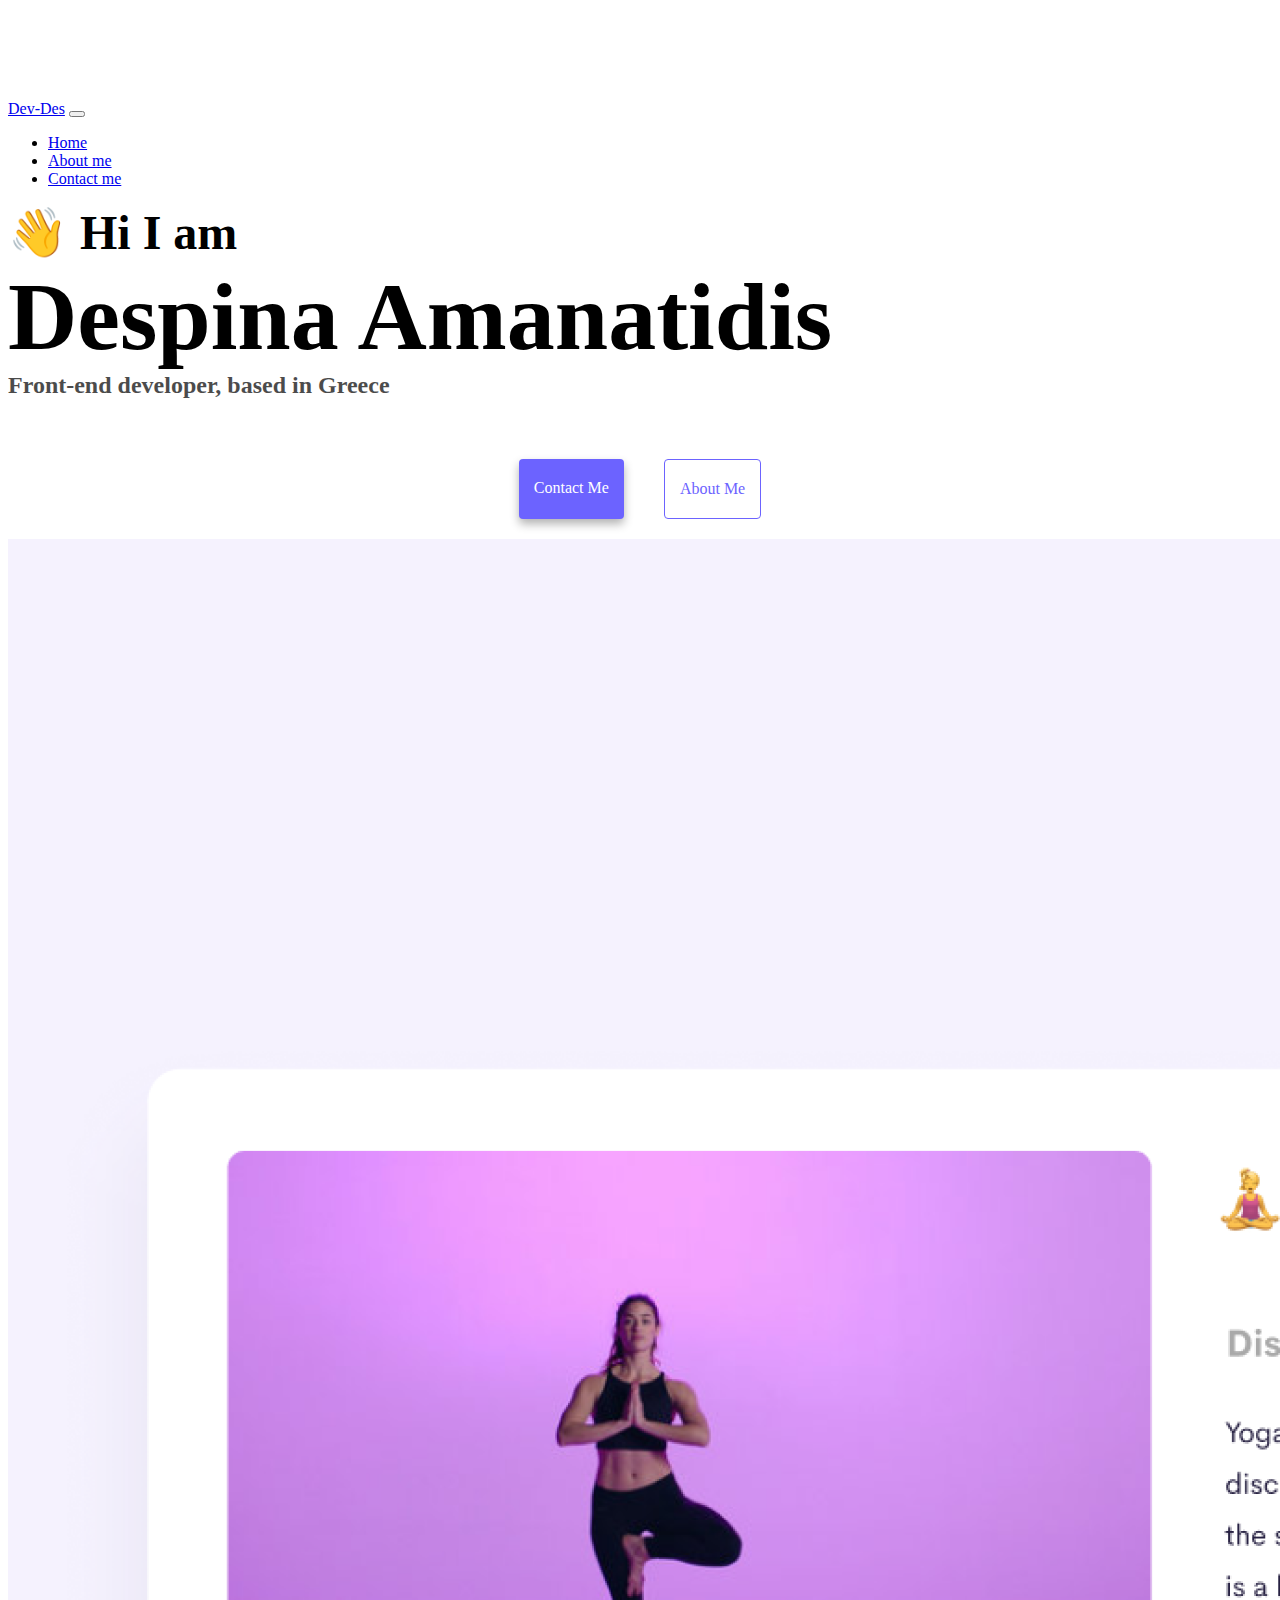
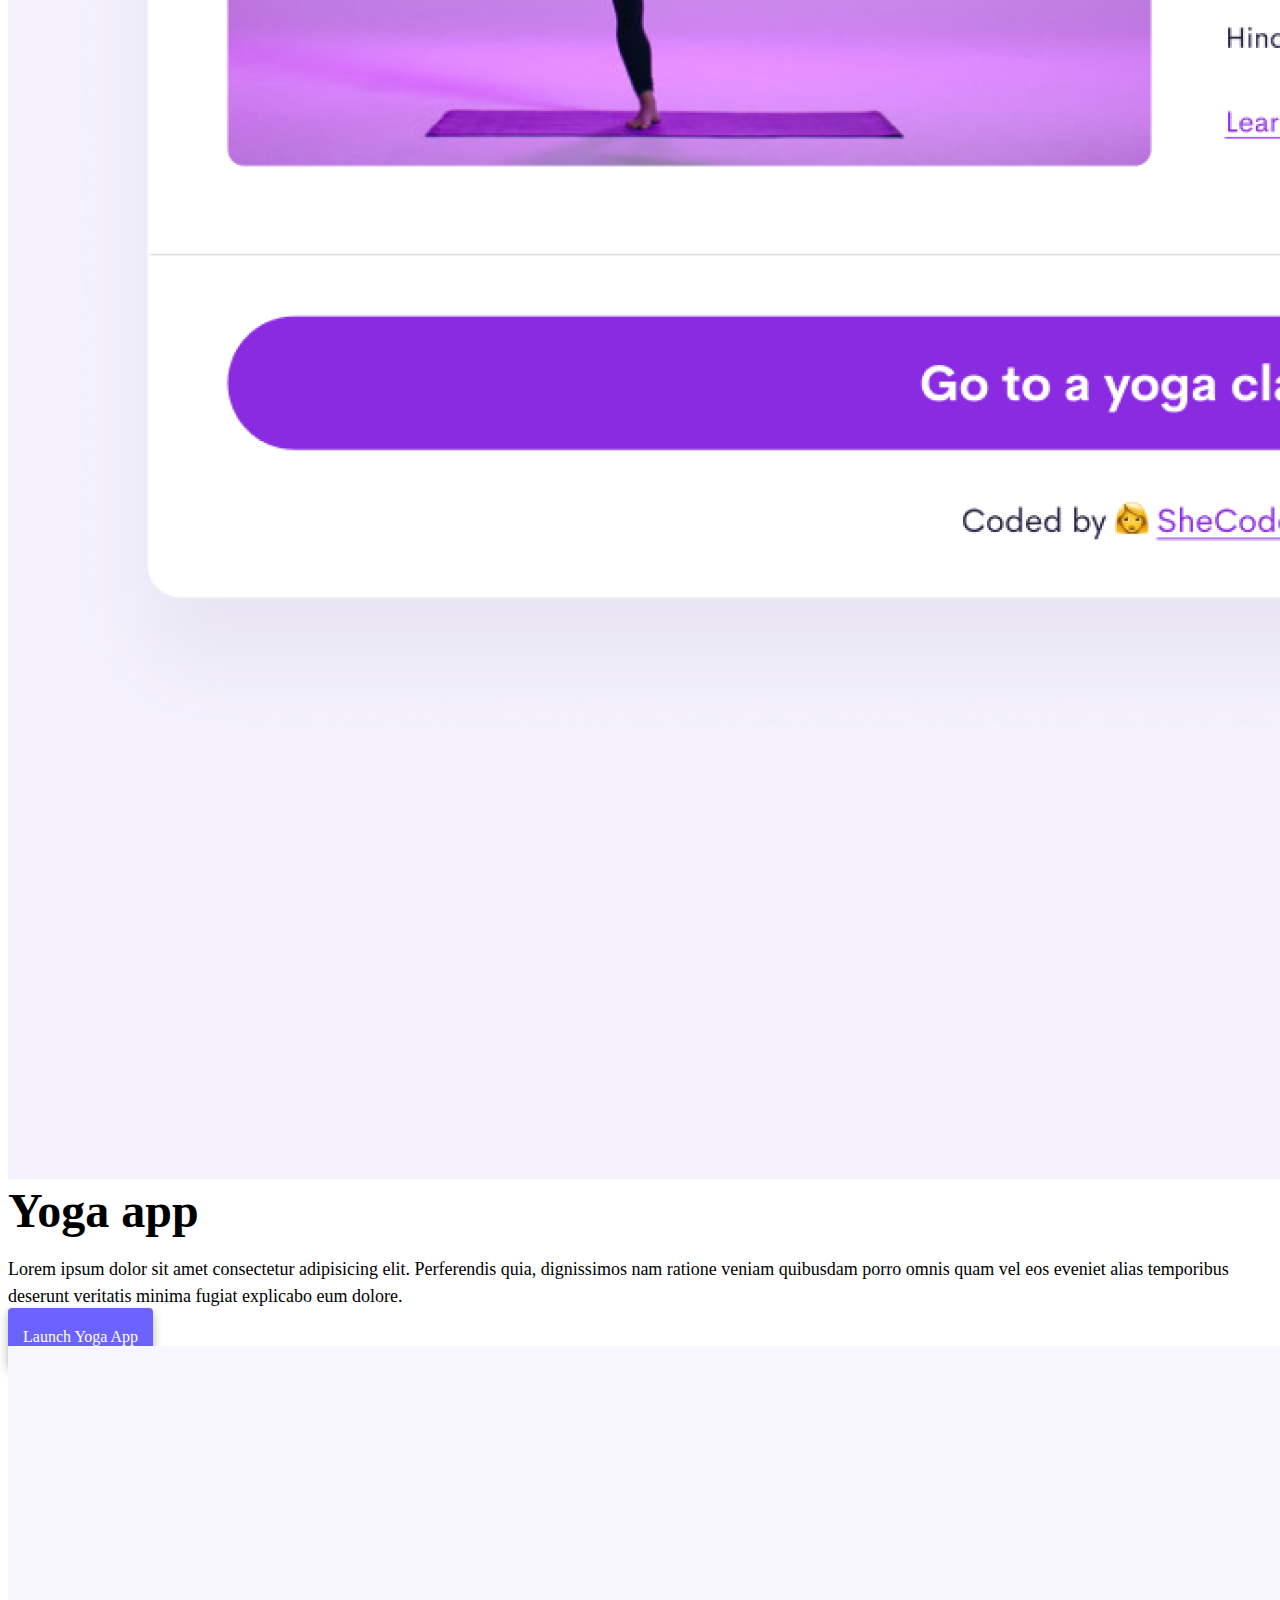
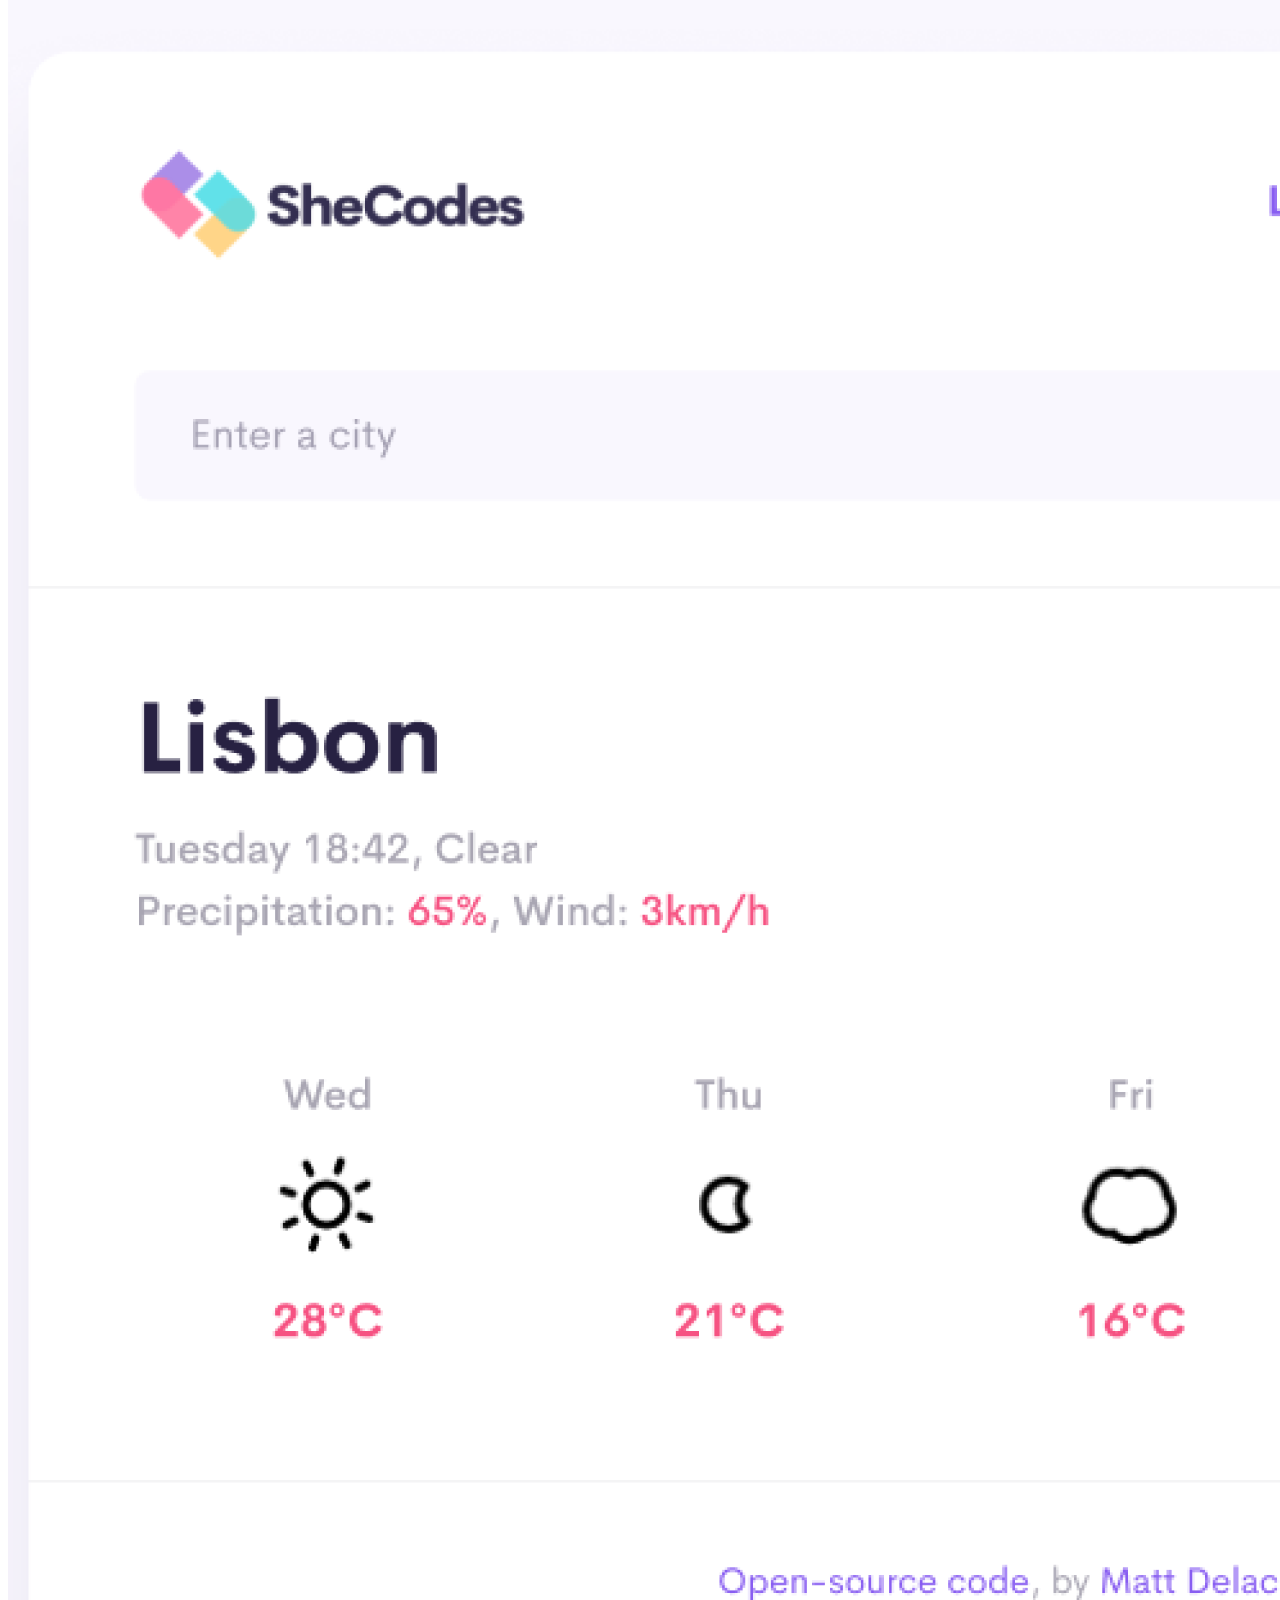
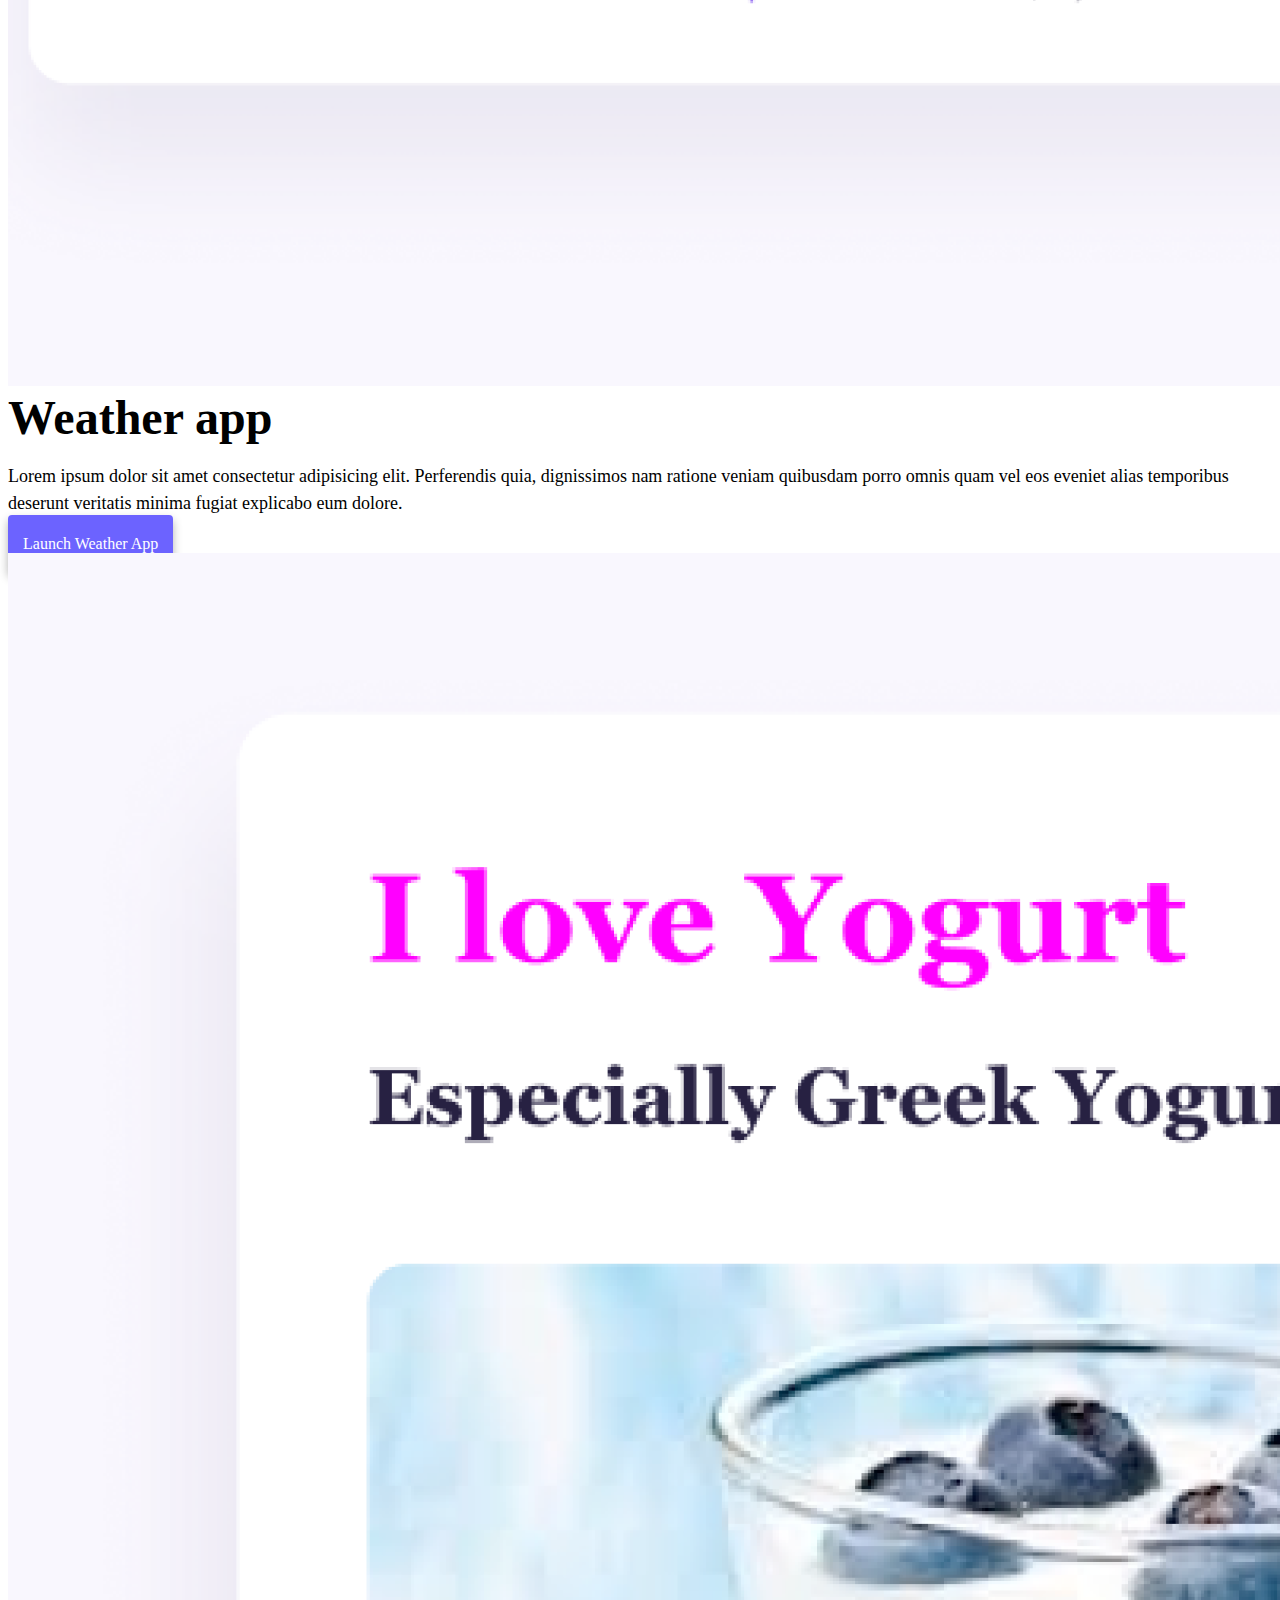
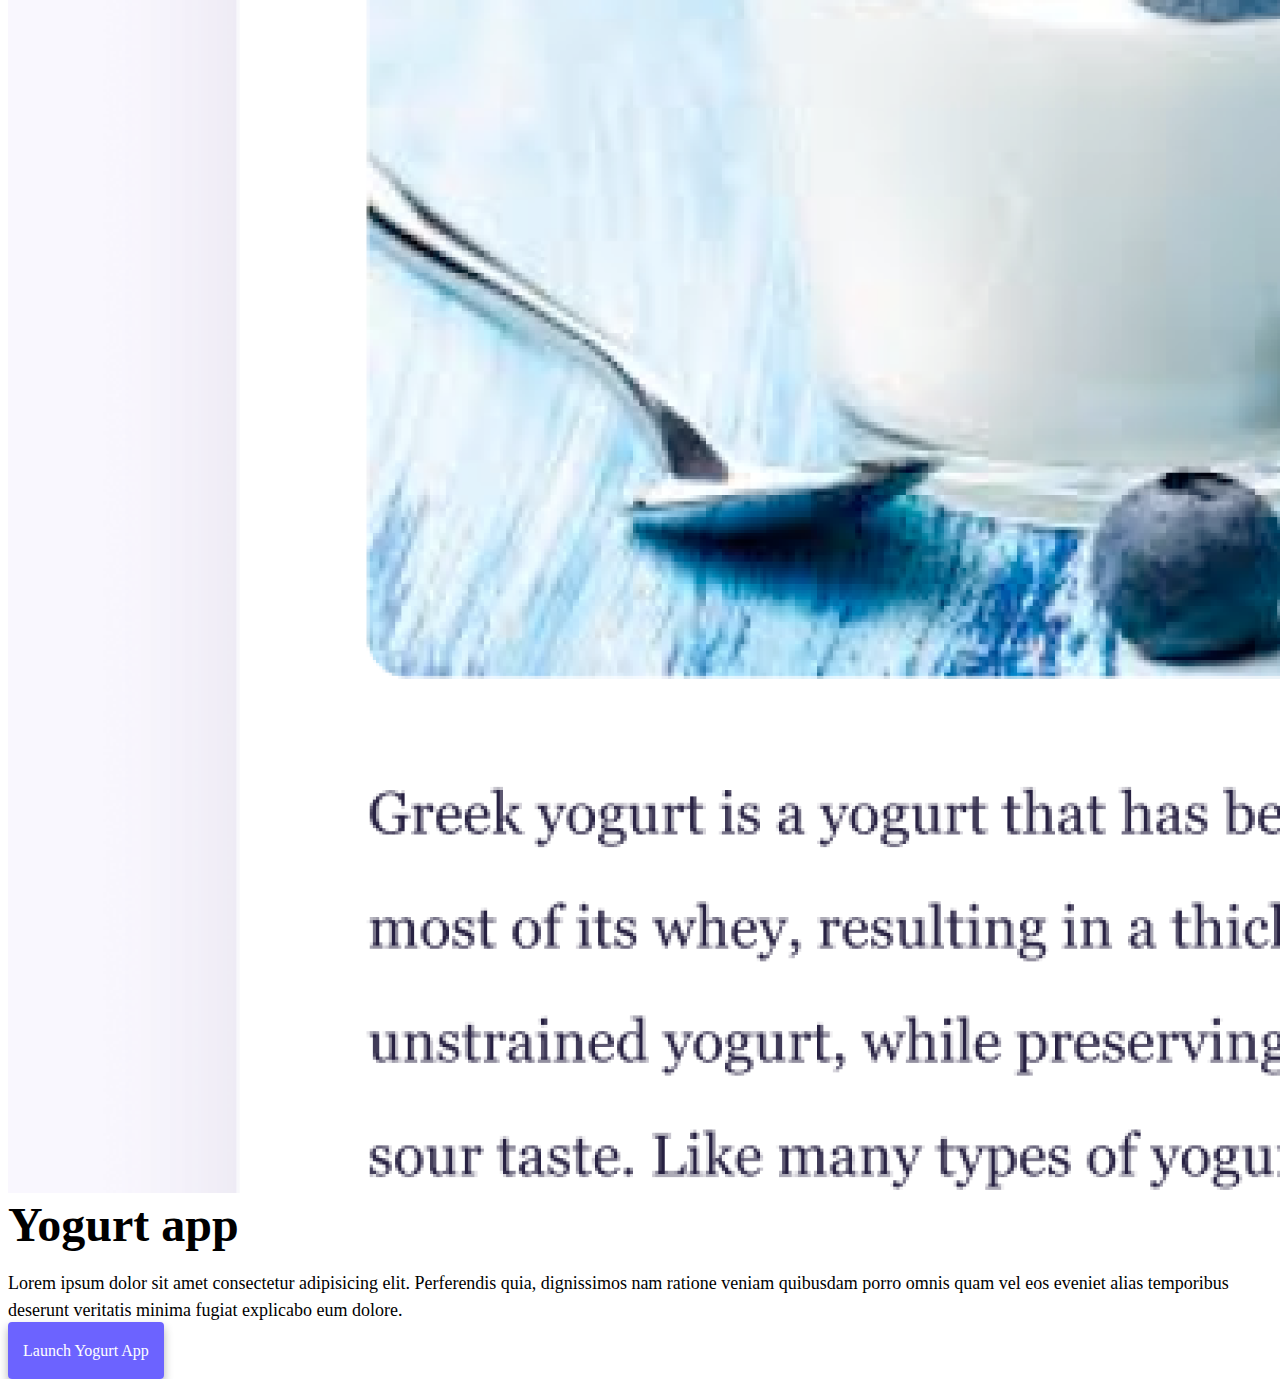
<file: index.html>
<!DOCTYPE html>
<html lang="en">
  <head>
    <meta charset="UTF-8" />
    <meta http-equiv="X-UA-Compatible" content="IE=edge" />
    <meta name="viewport" content="width=device-width, initial-scale=1.0" />
    <meta
      name="description"
      content="Hi, I'm Despina, a front-end web developer based in Greece. Feel free to browse my portfolio."
    />
    <title>Despina's Portfolio (Front-End Web Developer)</title>
    <link
      href="https://cdn.jsdelivr.net/npm/bootstrap@5.0.0-beta2/dist/css/bootstrap.min.css"
      rel="stylesheet"
      integrity="sha384-BmbxuPwQa2lc/FVzBcNJ7UAyJxM6wuqIj61tLrc4wSX0szH/Ev+nYRRuWlolflfl"
      crossorigin="anonymous"
    />
    <script
      src="https://cdn.jsdelivr.net/npm/bootstrap@5.0.0-beta2/dist/js/bootstrap.bundle.min.js"
      integrity="sha384-b5kHyXgcpbZJO/tY9Ul7kGkf1S0CWuKcCD38l8YkeH8z8QjE0GmW1gYU5S9FOnJ0"
      crossorigin="anonymous"
    ></script>
    <link rel="stylesheet" href="styles.css" />
  </head>
  <body>
    <nav class="navbar navbar-expand-lg navbar-light bg-light fixed-top">
      <div class="container">
        <a class="navbar-brand" href="index.html">Dev-Des</a>
        <button
          class="navbar-toggler"
          type="button"
          data-bs-toggle="collapse"
          data-bs-target="#navbarNav"
          aria-controls="navbarNav"
          aria-expanded="false"
          aria-label="Toggle navigation"
        >
          <span class="navbar-toggler-icon"></span>
        </button>
        <div class="collapse navbar-collapse" id="navbarNav">
          <ul class="navbar-nav">
            <li class="nav-item">
              <a class="nav-link active" aria-current="page" href="index.html"
                >Home</a
              >
            </li>
            <li class="nav-item">
              <a class="nav-link" href="about.html">About me</a>
            </li>
            <li class="nav-item">
              <a class="nav-link" href="about.html#contact">Contact me</a>
            </li>
          </ul>
        </div>
      </div>
    </nav>
    <h2 class="text-center">👋 Hi I am</h2>
    <h1 class="text-center">Despina Amanatidis</h1>
    <h3 class="text-center">Front-end developer, based in Greece</h3>
    <div class="navigation-links mb-5">
      <a href="about.html#contact" class="primary-link">Contact me</a>
      <a href="about.html" class="secondary-link">About me</a>
    </div>
    <div class="container">
      <div class="row">
        <div class="col-sm-6">
          <img
            src="images/yoga.png"
            class="img-fluid rounded"
            alt="person doing yoga"
          />
        </div>
        <div class="col-sm-6">
          <h2 class="mb-3">Yoga app</h2>
          <p>
            Lorem ipsum dolor sit amet consectetur adipisicing elit. Perferendis
            quia, dignissimos nam ratione veniam quibusdam porro omnis quam vel
            eos eveniet alias temporibus deserunt veritatis minima fugiat
            explicabo eum dolore.
          </p>
          <div class="mt-5">
            <a href="#" class="primary-link">Launch Yoga App</a>
          </div>
        </div>
      </div>
      <div class="row mt-5">
        <div class="col-sm-6">
          <img
            src="images/weather.png"
            class="img-fluid rounded"
            alt="a weather app"
          />
        </div>
        <div class="col-sm-6">
          <h2 class="mb-3">Weather app</h2>
          <p>
            Lorem ipsum dolor sit amet consectetur adipisicing elit. Perferendis
            quia, dignissimos nam ratione veniam quibusdam porro omnis quam vel
            eos eveniet alias temporibus deserunt veritatis minima fugiat
            explicabo eum dolore.
          </p>
          <div class="mt-5">
            <a href="#" class="primary-link">Launch Weather App</a>
          </div>
        </div>
      </div>
      <div class="row mt-5">
        <div class="col-sm-6">
          <img src="images/yogurt.png" class="img-fluid rounded" alt="yogurt" />
        </div>
        <div class="col-sm-6">
          <h2 class="mb-3">Yogurt app</h2>
          <p>
            Lorem ipsum dolor sit amet consectetur adipisicing elit. Perferendis
            quia, dignissimos nam ratione veniam quibusdam porro omnis quam vel
            eos eveniet alias temporibus deserunt veritatis minima fugiat
            explicabo eum dolore.
          </p>
          <div class="mt-5">
            <a href="#" class="primary-link">Launch Yogurt App</a>
          </div>
        </div>
      </div>
    </div>
  </body>
</html>
</file>
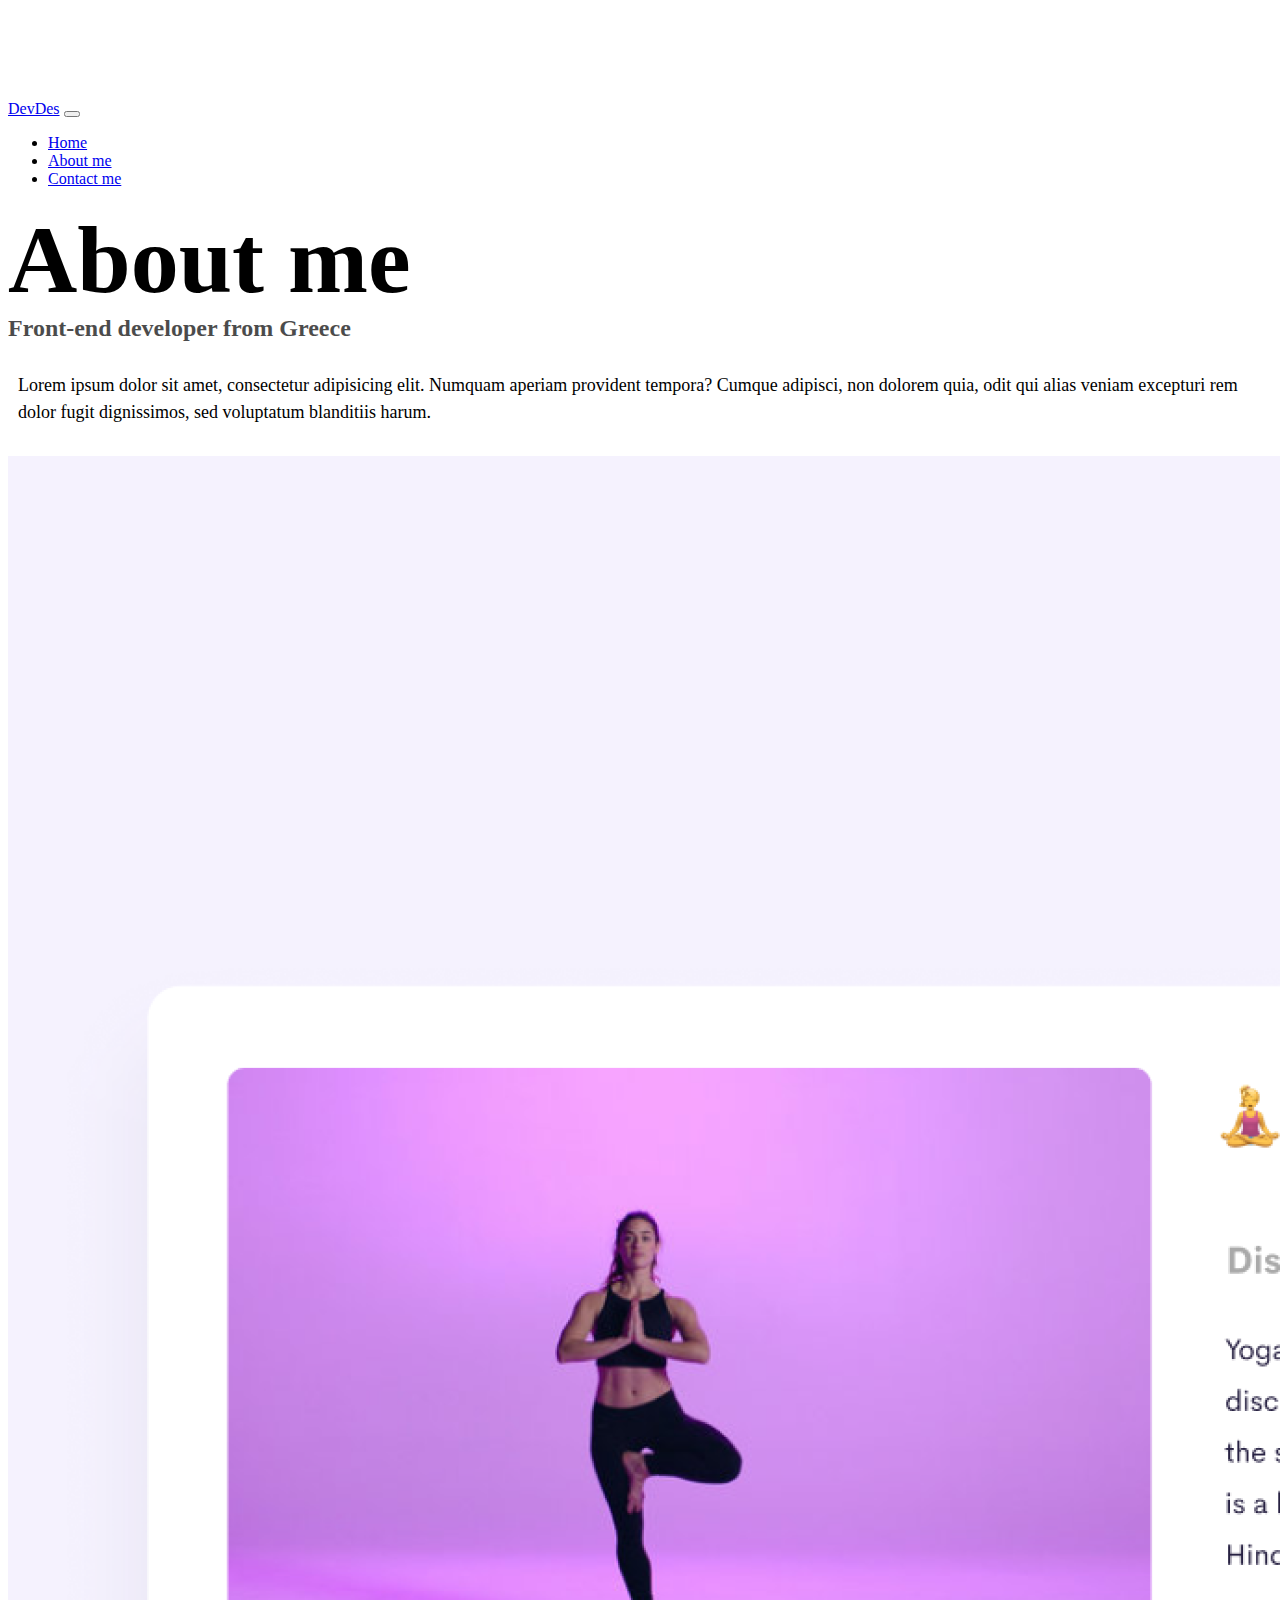
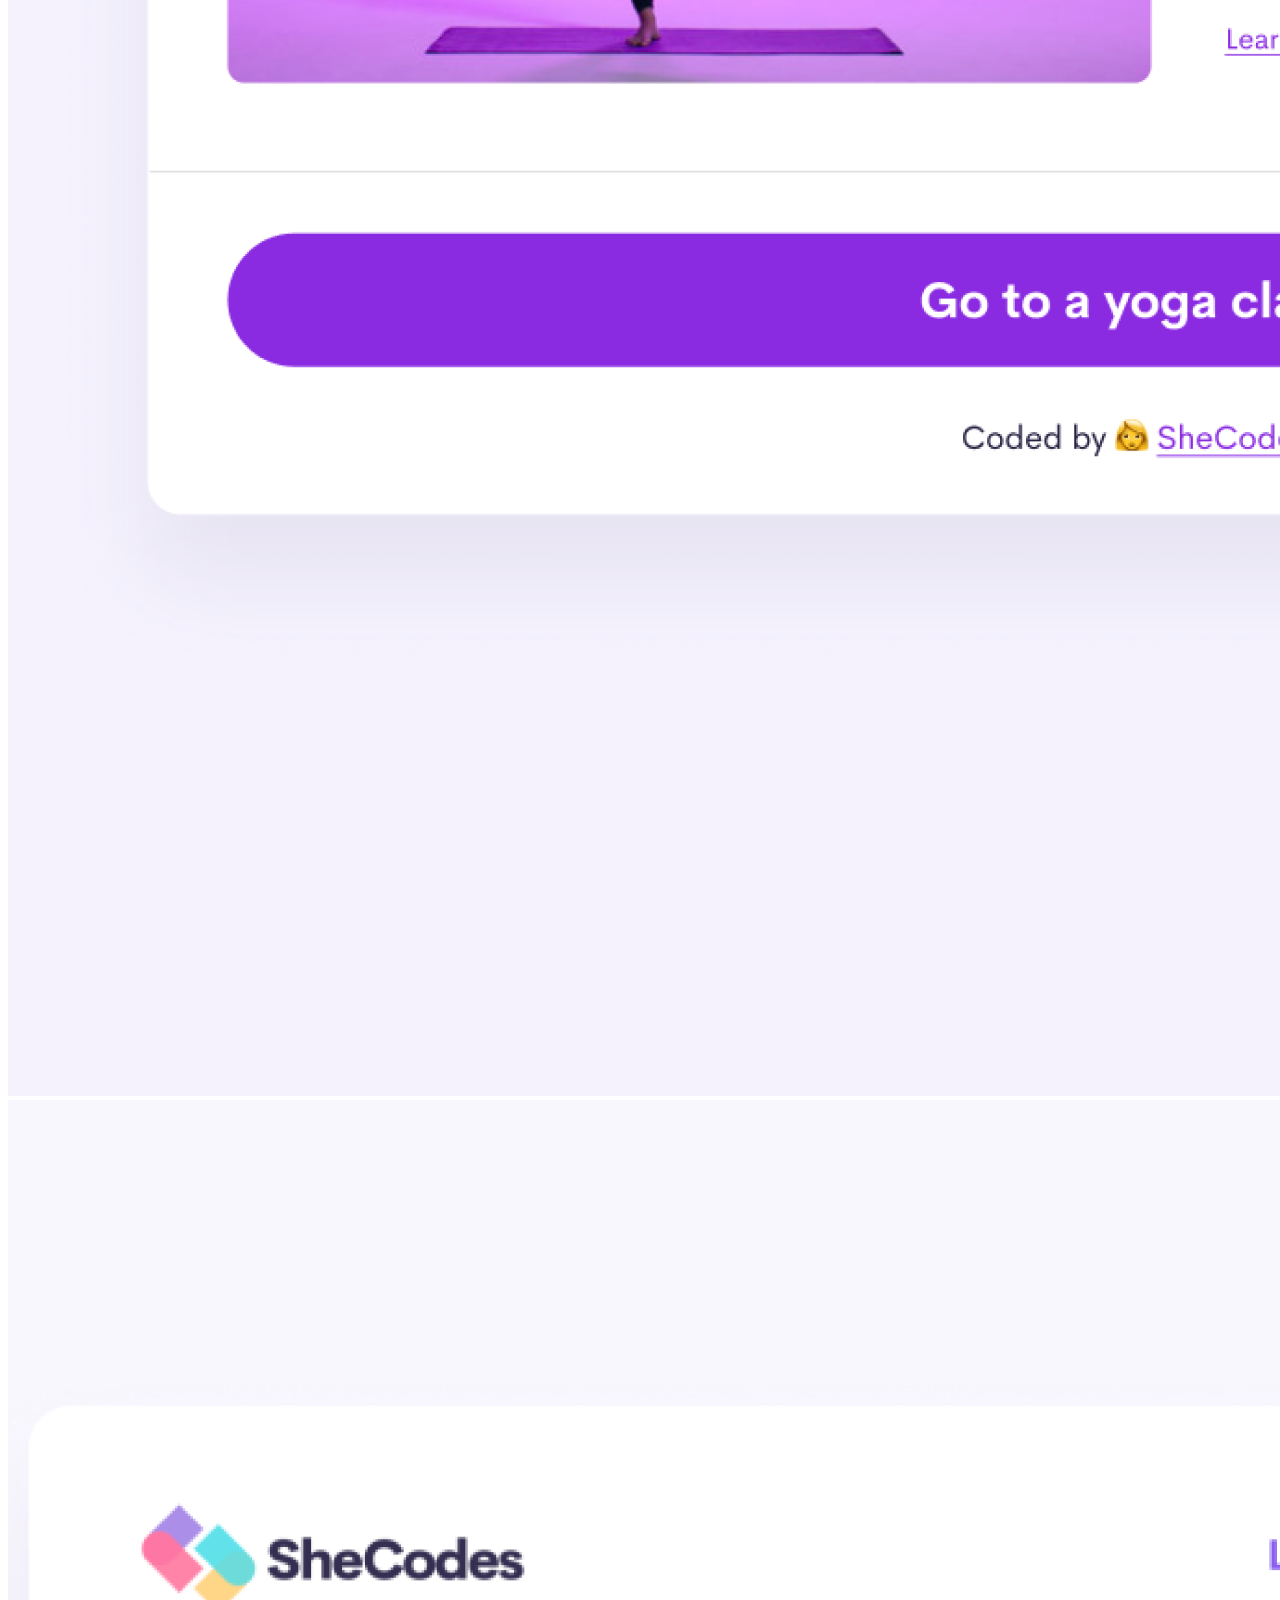
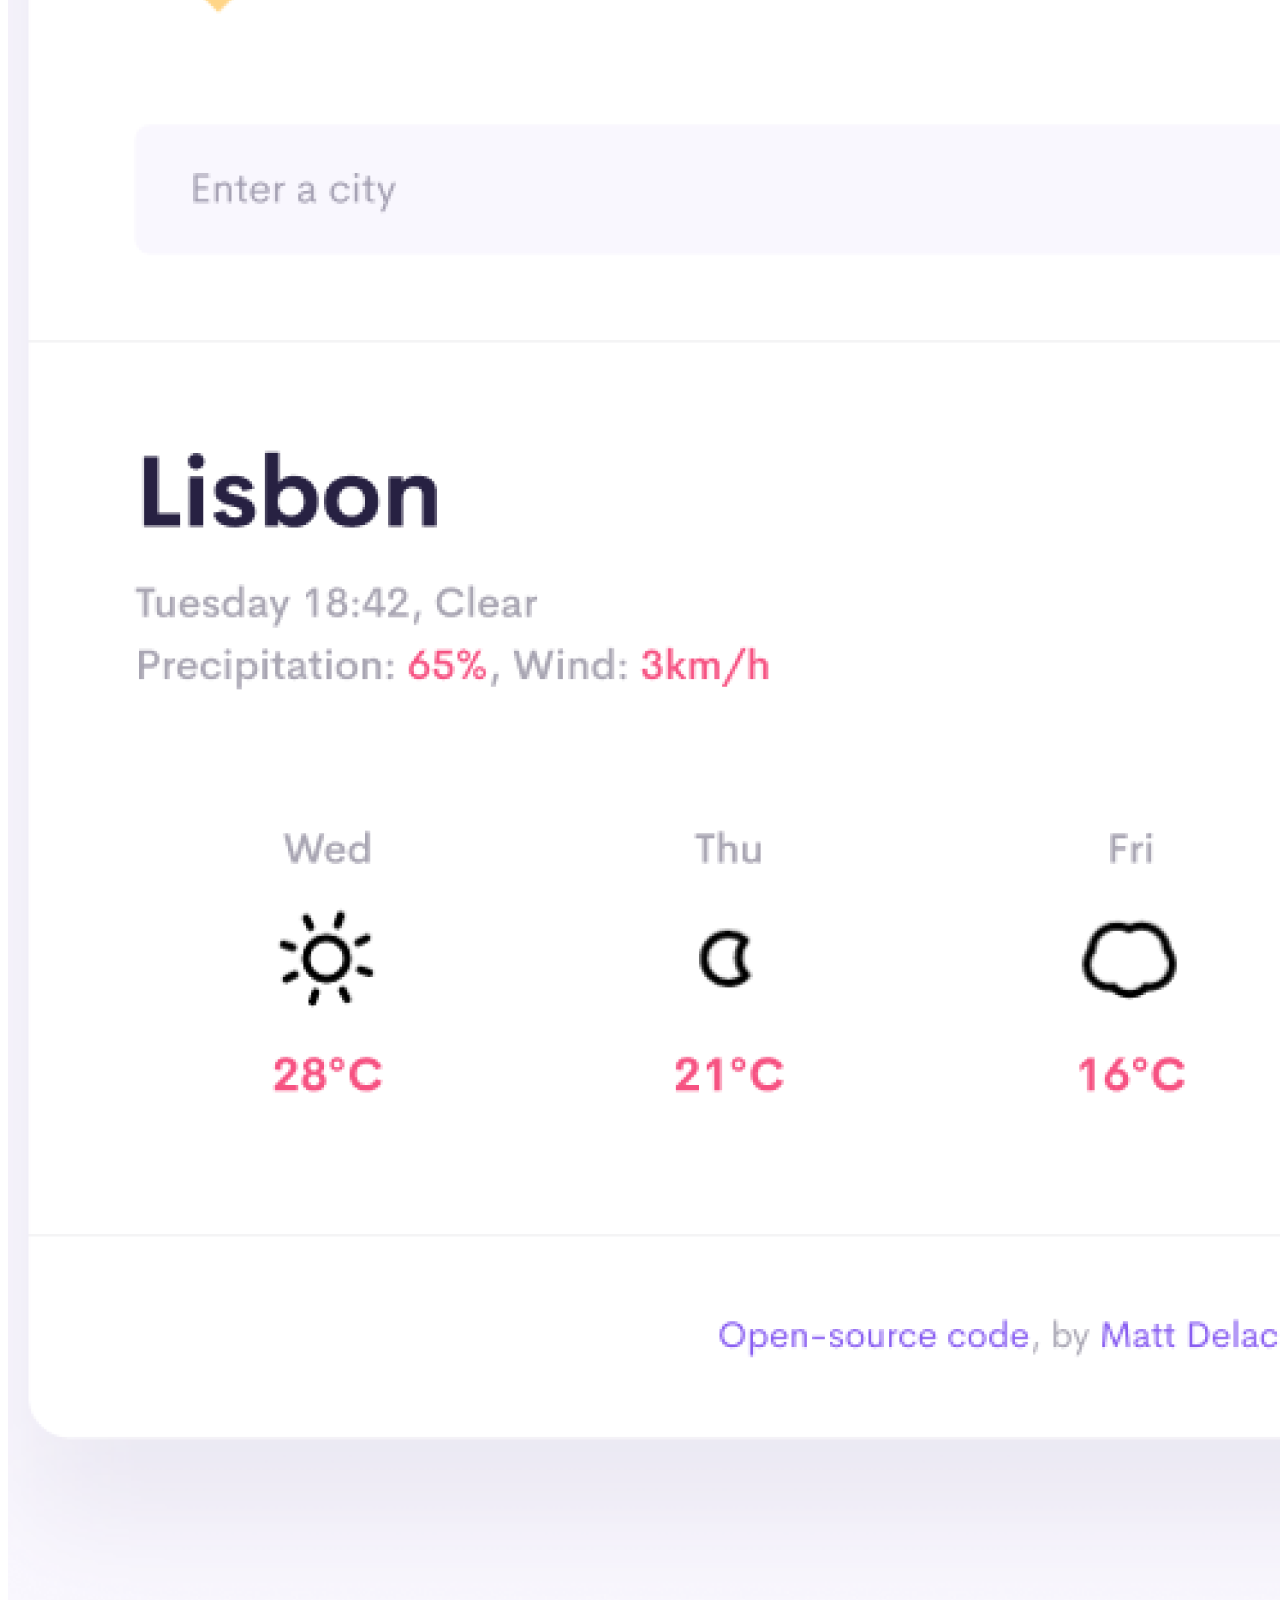
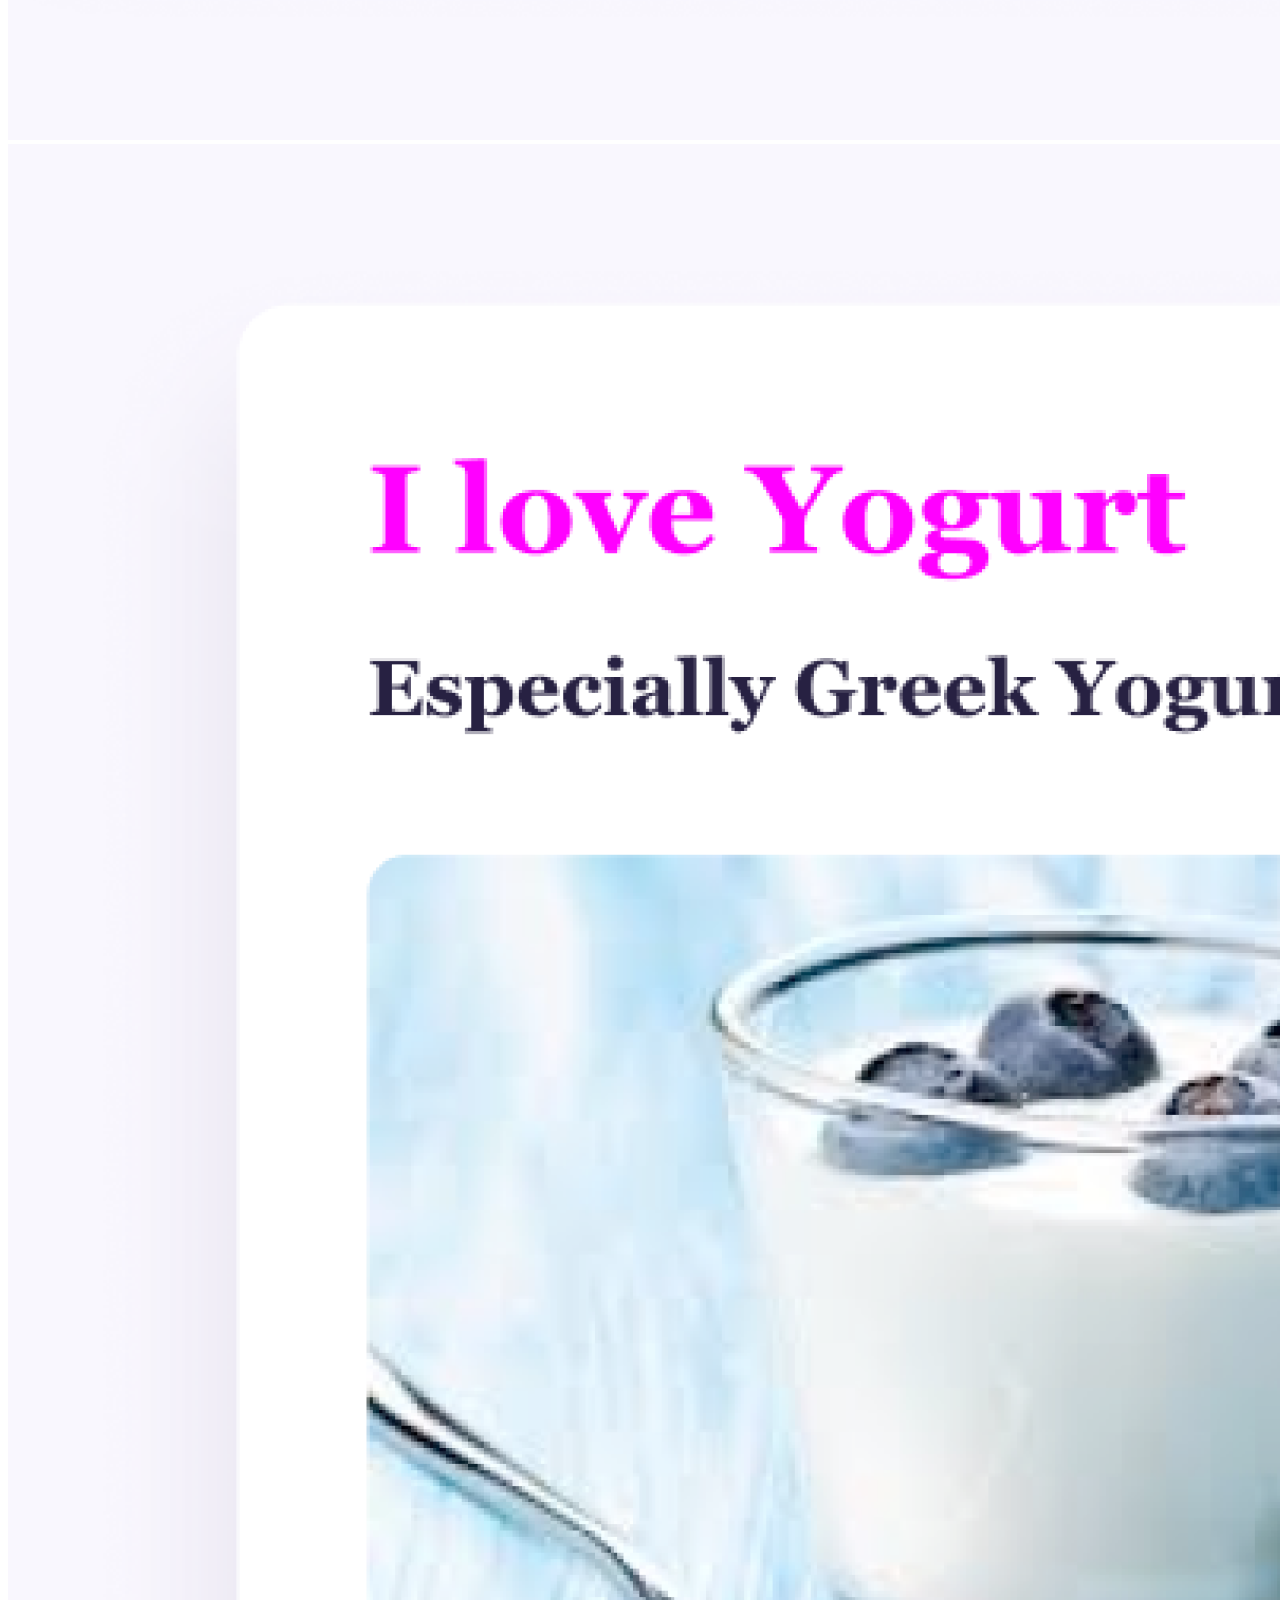
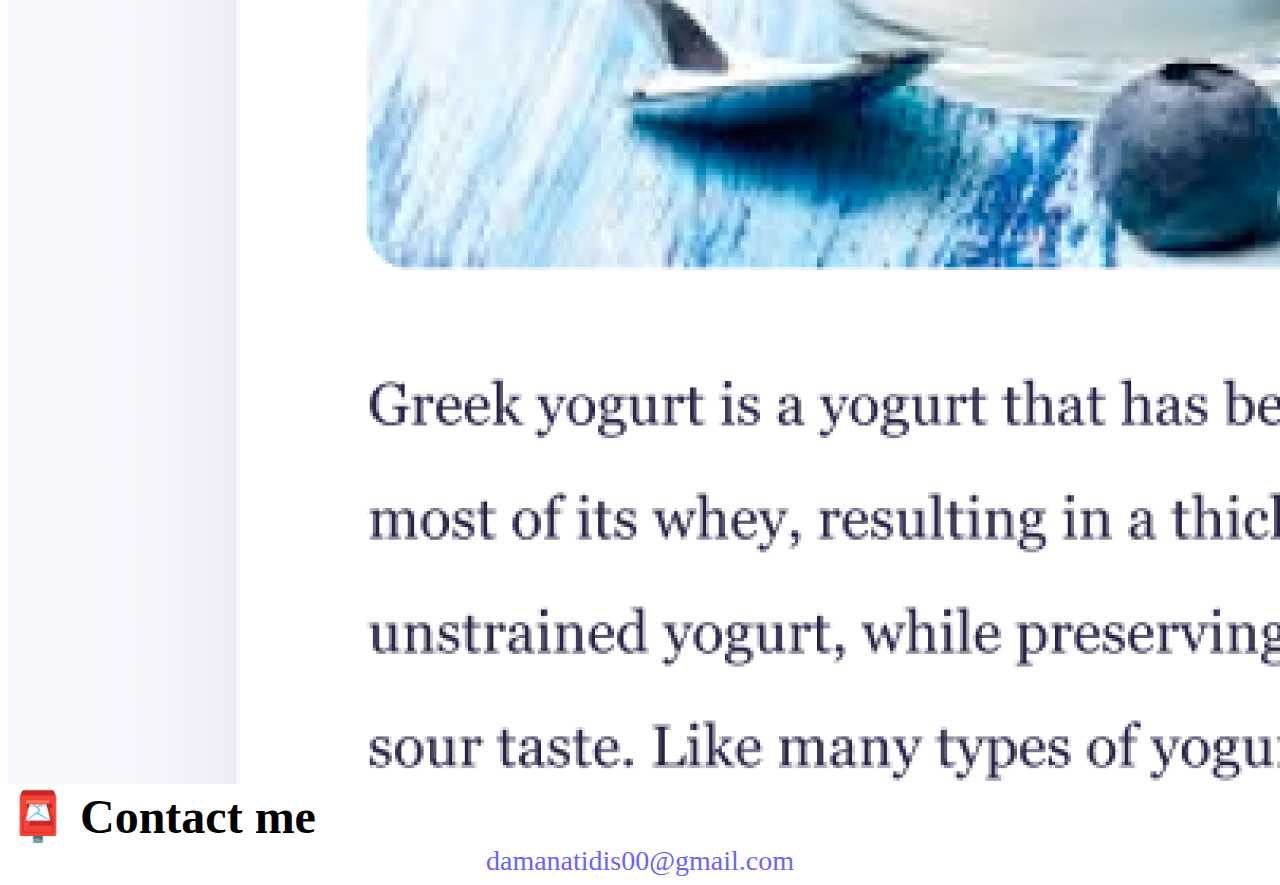
<file: about.html>
<!DOCTYPE html>
<html lang="en">
  <head>
    <meta charset="UTF-8" />
    <meta http-equiv="X-UA-Compatible" content="IE=edge" />
    <meta name="viewport" content="width=device-width, initial-scale=1.0" />
    <meta
      name="description"
      content="Hi, I'm Despina, a front-end web developer based in Greece. Feel free to browse my portfolio."
    />
    <link
      href="https://cdn.jsdelivr.net/npm/bootstrap@5.0.0-beta2/dist/css/bootstrap.min.css"
      rel="stylesheet"
      integrity="sha384-BmbxuPwQa2lc/FVzBcNJ7UAyJxM6wuqIj61tLrc4wSX0szH/Ev+nYRRuWlolflfl"
      crossorigin="anonymous"
    />
    <script
      src="https://cdn.jsdelivr.net/npm/bootstrap@5.0.0-beta2/dist/js/bootstrap.bundle.min.js"
      integrity="sha384-b5kHyXgcpbZJO/tY9Ul7kGkf1S0CWuKcCD38l8YkeH8z8QjE0GmW1gYU5S9FOnJ0"
      crossorigin="anonymous"
    ></script>
    <link rel="stylesheet" href="styles.css" />
    <title>Despina's Portfolio (Front-End Web Developer)</title>
  </head>
  <body>
    <nav class="navbar navbar-expand-lg navbar-light bg-light fixed-top">
      <div class="container">
        <a class="navbar-brand" href="index.html">DevDes</a>
        <button
          class="navbar-toggler"
          type="button"
          data-bs-toggle="collapse"
          data-bs-target="#navbarNav"
          aria-controls="navbarNav"
          aria-expanded="false"
          aria-label="Toggle navigation"
        >
          <span class="navbar-toggler-icon"></span>
        </button>
        <div class="collapse navbar-collapse" id="navbarNav">
          <ul class="navbar-nav">
            <li class="nav-item">
              <a class="nav-link" aria-current="page" href="index.html">Home</a>
            </li>
            <li class="nav-item">
              <a class="nav-link active" href="about.html">About me</a>
            </li>
            <li class="nav-item">
              <a class="nav-link" href="about.html#contact">Contact me</a>
            </li>
          </ul>
        </div>
      </div>
    </nav>
    <h1 class="text-center">About me</h1>
    <h3 class="text-center">Front-end developer from Greece</h3>
    <div class="about-paragraphs text-center">
      <p>
        Lorem ipsum dolor sit amet, consectetur adipisicing elit. Numquam
        aperiam provident tempora? Cumque adipisci, non dolorem quia, odit qui
        alias veniam excepturi rem dolor fugit dignissimos, sed voluptatum
        blanditiis harum.
      </p>
    </div>
    <div class="container">
      <div class="row">
        <div class="col-sm-4">
          <img
            src="images/yoga.png"
            class="img-fluid p-2 shadow rounded"
            alt="a woman doing yoga"
          />
        </div>
        <div class="col-sm-4">
          <img
            src="images/weather.png"
            class="img-fluid p-2 shadow rounded"
            alt="a weather app"
          />
        </div>
        <div class="col-sm-4">
          <img
            src="images/yogurt.png"
            class="img-fluid p-2 shadow rounded"
            alt="yogurt"
          />
        </div>
      </div>
    </div>
    <div id="contact" class="mt-5">
      <h2 class="text-center">📮 Contact me</h2>
      <a href="mailto:damanatidis00@gmail.com" class="email-link">
        damanatidis00@gmail.com
      </a>
    </div>
  </body>
</html>
</file>
<file: styles.css>
:root {
  --primary-color: #6c63ff;
  --secondary-color: #f5f2fe;
  --box-shadow: 0 5px 10px rgba(0, 0, 0, 0.3);
}

body {
  margin-top: 100px;
}

h1,
h2,
h3 {
  margin: 0;
}

h1 {
  font-size: 96px;
}

h2 {
  font-size: 48px;
}

h3 {
  font-size: 24px;
  opacity: 0.7;
}

p {
  font-size: 18px;
  line-height: 1.5;
}

.navigation-links {
  display: flex;
  margin-top: 40px;
  justify-content: center;
}

.navigation-links a {
  margin: 20px;
}

.primary-link {
  border-radius: 4px;
  padding: 20px 15px;
  text-decoration: none;
  text-transform: capitalize;
  background: var(--primary-color);
  box-shadow: var(--box-shadow);
  color: white;
}

.secondary-link {
  border-radius: 4px;
  padding: 20px 15px;
  text-decoration: none;
  text-transform: capitalize;
  color: var(--primary-color);
  border: 1px solid var(--primary-color);
}

.homepage-link {
  color: var(--primary-color);
  text-align: center;
  display: block;
}

.about-paragraphs {
  margin: 30px 0;
}

.about-paragraphs p {
  margin: 10px;
}

.email-link {
  display: flex;
  justify-content: center;
  color: var(--primary-color);
  font-size: 28px;
  text-decoration: none;
}

.email-link:hover {
  text-decoration: underline;
}

@media (max-width: 700px) {
  * {
    text-align: center;
  }
  h1 {
    font-size: 48px;
    text-align: center;
  }
  h2 {
    font-size: 32px;
  }
  h3 {
    font-size: 20px;
  }
  p {
    font-size: 16px;
  }
  a {
    font-size: 16px;
  }
  .primary-link,
  .secondary-link {
    font-size: 16px;
  }
  img {
    margin: 20px;
  }
}
</file>
